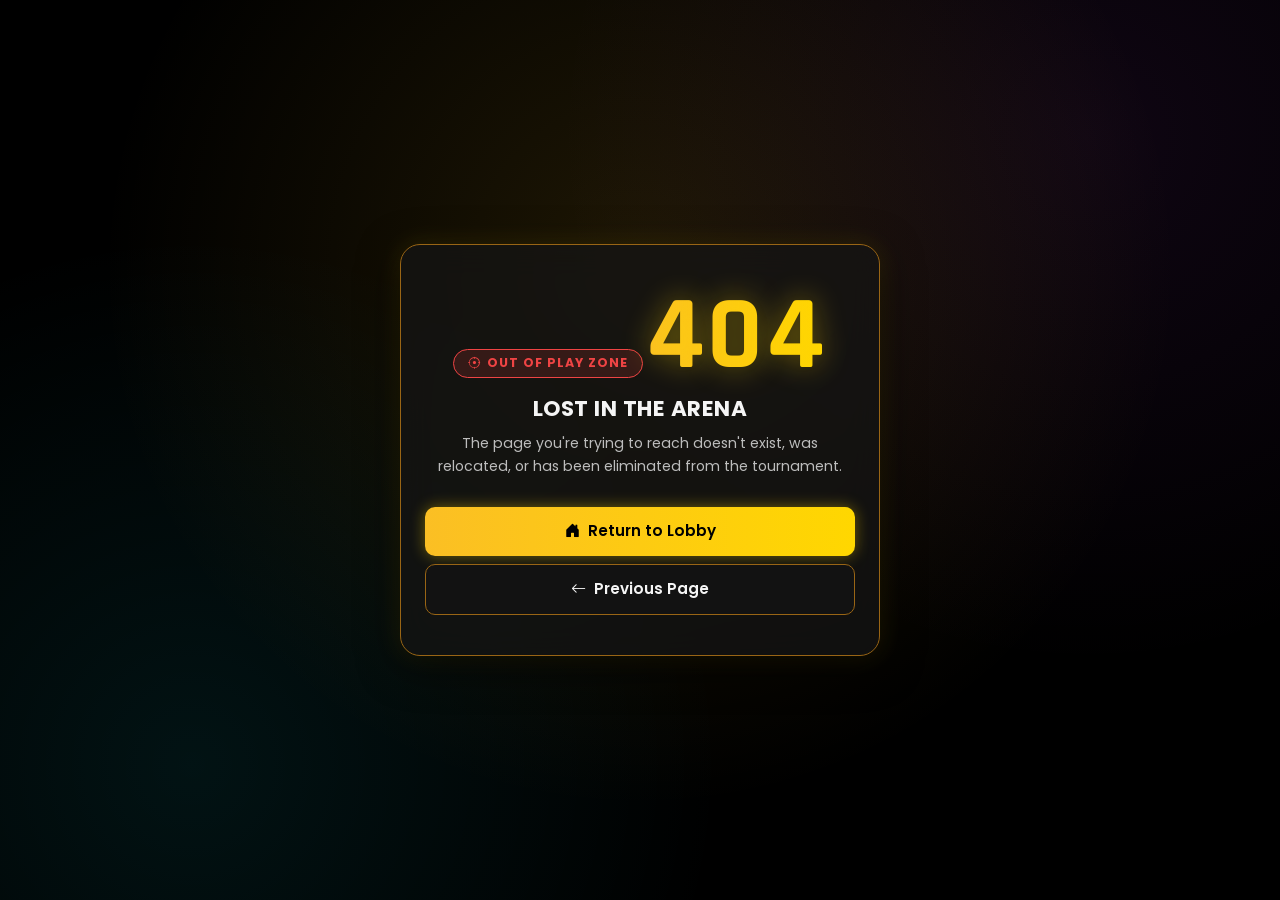
<file: public/assets/aistudio/404_eb25aaaf.html>
<!DOCTYPE html>
<html lang="en">
<head>
    <meta charset="UTF-8">
    <meta name="viewport" content="width=device-width, initial-scale=1.0, user-scalable=no">
    <title>404 - Page Not Found | Gaming Tournament</title>
    
    <!-- Icons & Fonts -->
    <link rel="stylesheet" href="https://cdn.jsdelivr.net/npm/bootstrap-icons@1.11.3/font/bootstrap-icons.min.css">
    <link href="https://fonts.googleapis.com/css2?family=Poppins:wght@400;500;600;700;800;900&family=Rajdhani:wght@700;800&display=swap" rel="stylesheet">
    <link href="https://cdn.jsdelivr.net/npm/bootstrap@5.3.3/dist/css/bootstrap.min.css" rel="stylesheet">

    <style>
        :root {
            --primary-bg: #000000;
            --secondary-bg: #121212;
            --glass-bg: rgba(20, 20, 20, 0.75);
            --accent-gradient: linear-gradient(90deg, #FBBF24 0%, #FFD700 100%);
            --glow-color: #FFD700;
            --glow-shadow: rgba(255, 215, 0, 0.4);
            --text-primary: #F5F5F5;
            --text-secondary: #BDBDBD;
            --border-color: #996515;
        }

        * {
            margin: 0;
            padding: 0;
            box-sizing: border-box;
        }

        body {
            font-family: 'Poppins', sans-serif;
            background-color: var(--primary-bg);
            background-image:
                radial-gradient(circle at 50% 30%, rgba(251, 191, 36, 0.12) 0%, transparent 60%),
                radial-gradient(circle at 15% 85%, rgba(24, 239, 255, 0.08) 0%, transparent 40%),
                radial-gradient(circle at 85% 15%, rgba(192, 72, 240, 0.08) 0%, transparent 40%);
            color: var(--text-primary);
            min-height: 100vh;
            display: flex;
            align-items: center;
            justify-content: center;
            padding: 20px;
            overflow-x: hidden;
        }

        .notfound-card {
            background: var(--glass-bg);
            backdrop-filter: blur(16px);
            -webkit-backdrop-filter: blur(16px);
            border: 1px solid var(--border-color);
            border-radius: 20px;
            padding: 40px 24px;
            max-width: 480px;
            width: 100%;
            text-align: center;
            box-shadow: 0 10px 40px rgba(0, 0, 0, 0.7), 0 0 25px rgba(255, 215, 0, 0.15);
            animation: fadeIn 0.5s ease-out;
            position: relative;
        }

        .glitch-code {
            font-family: 'Rajdhani', sans-serif;
            font-size: 6.5rem;
            font-weight: 900;
            line-height: 1;
            letter-spacing: 4px;
            background: var(--accent-gradient);
            -webkit-background-clip: text;
            -webkit-text-fill-color: transparent;
            text-shadow: 0 0 30px var(--glow-shadow);
            margin-bottom: 5px;
            position: relative;
            display: inline-block;
        }

        .mission-badge {
            display: inline-flex;
            align-items: center;
            gap: 6px;
            background: rgba(239, 68, 68, 0.15);
            color: #ef4444;
            border: 1px solid #ef4444;
            padding: 4px 14px;
            border-radius: 50px;
            font-size: 0.78rem;
            font-weight: 700;
            letter-spacing: 1px;
            text-transform: uppercase;
            margin-bottom: 18px;
            animation: pulse 1.8s infinite;
        }

        .notfound-title {
            font-size: 1.35rem;
            font-weight: 700;
            color: var(--text-primary);
            margin-bottom: 10px;
            text-transform: uppercase;
            letter-spacing: 0.5px;
        }

        .notfound-desc {
            font-size: 0.88rem;
            color: var(--text-secondary);
            line-height: 1.6;
            margin-bottom: 30px;
        }

        .btn-custom {
            border-radius: 10px;
            font-size: 0.95rem;
            font-weight: 600;
            padding: 13px 20px;
            border: none;
            display: inline-flex;
            align-items: center;
            justify-content: center;
            gap: 8px;
            transition: all 0.25s ease;
            text-decoration: none;
            cursor: pointer;
            width: 100%;
        }

        .btn-custom-primary {
            background: var(--accent-gradient);
            color: #000000 !important;
            box-shadow: 0 0 15px var(--glow-shadow);
        }

        .btn-custom-primary:hover {
            transform: translateY(-2px);
            box-shadow: 0 0 25px var(--glow-shadow);
            filter: brightness(1.15);
        }

        .btn-custom-secondary {
            background: var(--secondary-bg);
            color: var(--text-primary) !important;
            border: 1px solid var(--border-color);
        }

        .btn-custom-secondary:hover {
            background: rgba(255, 255, 255, 0.08);
            border-color: var(--glow-color);
            color: var(--glow-color) !important;
        }

        @keyframes pulse {
            0% { box-shadow: 0 0 0 0 rgba(239, 68, 68, 0.5); }
            70% { box-shadow: 0 0 0 8px rgba(239, 68, 68, 0); }
            100% { box-shadow: 0 0 0 0 rgba(239, 68, 68, 0); }
        }

        @keyframes fadeIn {
            from { opacity: 0; transform: translateY(15px); }
            to { opacity: 1; transform: translateY(0); }
        }
    </style>
</head>
<body>

    <div class="notfound-card">
        <div class="mission-badge">
            <i class="bi bi-crosshair"></i> OUT OF PLAY ZONE
        </div>

        <div class="glitch-code">404</div>

        <h1 class="notfound-title">Lost in the Arena</h1>
        <p class="notfound-desc">
            The page you're trying to reach doesn't exist, was relocated, or has been eliminated from the tournament.
        </p>

        <div class="d-grid gap-2">
            <a href="/" class="btn-custom btn-custom-primary">
                <i class="bi bi-house-door-fill"></i> Return to Lobby
            </a>
            <button onclick="window.history.back()" class="btn-custom btn-custom-secondary">
                <i class="bi bi-arrow-left"></i> Previous Page
            </button>
        </div>
    </div>

</body>
</html>
</file>
